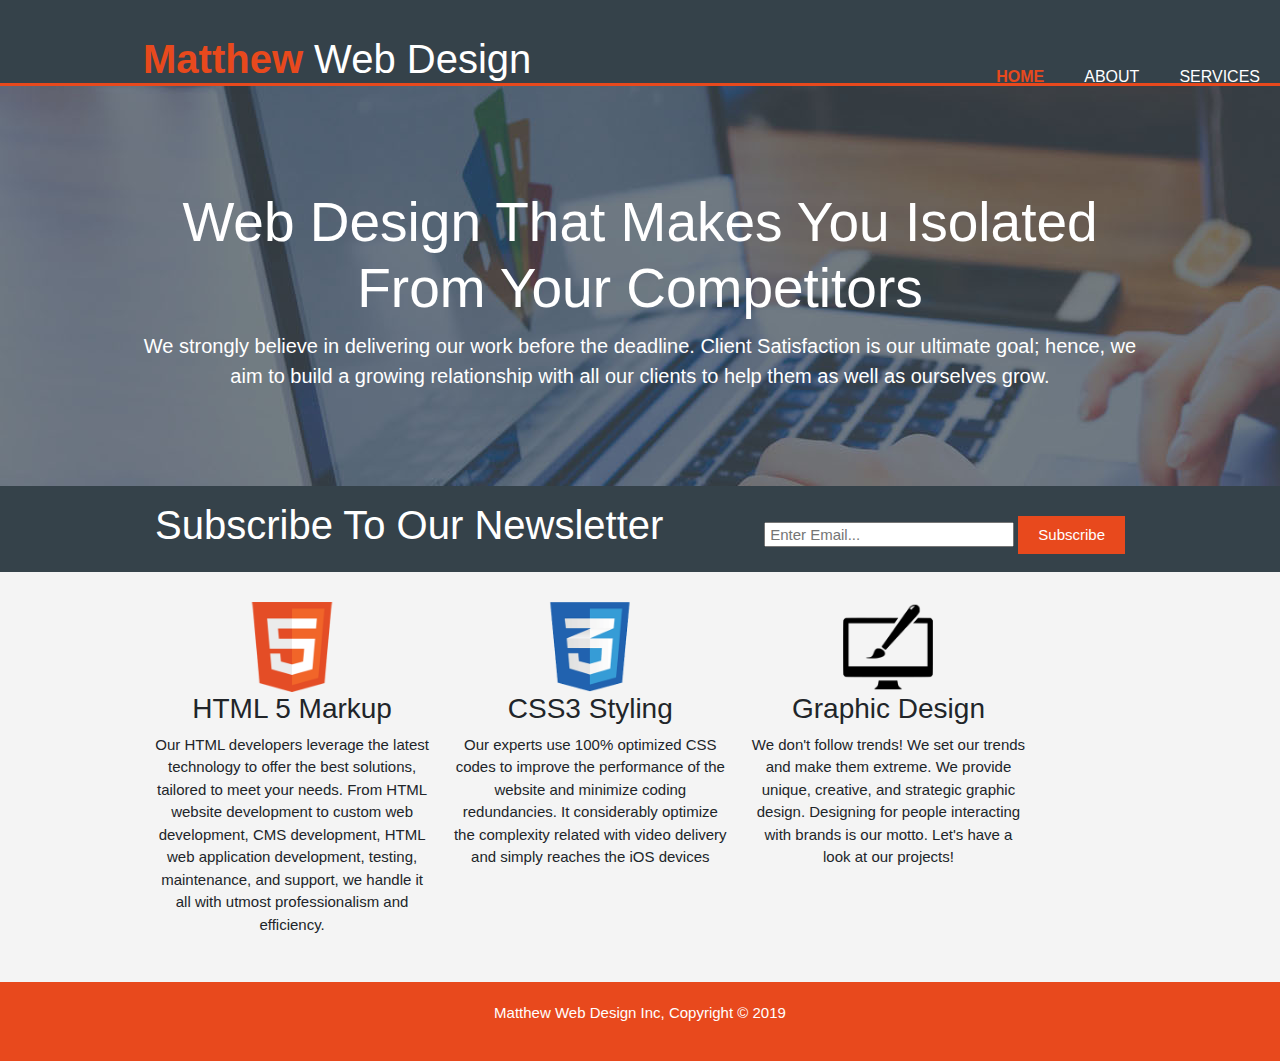
<file: index.html>
<!DOCTYPE html>
<html lang="en">
<head>
    <meta charset="UTF-8">
    <meta name="viewport" content="width=device-width, initial-scale=1.0">
    <meta http-equiv="X-UA-Compatible" content="ie=edge">
    <title>Matthew Web Design | Welcome</title>
    <link rel="stylesheet" href="https://maxcdn.bootstrapcdn.com/bootstrap/4.4.1/css/bootstrap.min.css">
    <script src="https://ajax.googleapis.com/ajax/libs/jquery/3.4.1/jquery.min.js"></script>
    <script src="https://cdnjs.cloudflare.com/ajax/libs/popper.js/1.16.0/umd/popper.min.js"></script>
    <script src="https://maxcdn.bootstrapcdn.com/bootstrap/4.4.1/js/bootstrap.min.js"></script>
    <link rel="stylesheet" href="./css/style.css">
</head>
<body>
    <!--Header of the page-->
    <header>
        <div class="container">
            <div id="branding">
                <h1><span class="highlight">Matthew</span> Web Design</h1>
            </div>
        </div>
        <nav id="nav">
            <ul>
                <li class="current"><a href="index.html">Home</a></li>
                <li><a href="about.html">About</a></li>
                <li><a href="service.html">Services</a></li>
            </ul>
        </nav>
    </header>
    <!---Section to put in the text-->
    <section id="showcase">
        <div class="container">
            <h1>Web Design That Makes You Isolated From Your Competitors</h1>
            <p>We strongly believe in delivering our work before the deadline. Client Satisfaction is our ultimate goal; hence, we aim to build a growing relationship with all our clients to help them as well as ourselves grow.</p>
        </div>
    </section>
    <!--Newsletter-->
    <section id="newsletter">
        <div class="container">
            <h1>Subscribe To Our Newsletter</h1>
            <form>
                <input type="email" placeholder="Enter Email... ">
                <button type="submit" class="button_1">Subscribe</button>
            </form>
        </div>
    </section>
    <!--Section for boxes-->
    <section id="boxes">
        <div class="container">
            <div class="box">
                <img src="./img/logo_html.png" alt="">
                <h3>HTML 5 Markup</h3>
                <p>Our HTML developers leverage the latest technology to offer the best solutions, tailored to meet your needs. From HTML website development to custom web development, CMS development, HTML web application development, testing, maintenance, and support, we handle it all with utmost professionalism and efficiency.</p>
            </div>
            <div class="box">
                    <img src="./img/logo_css.png" alt="">
                    <h3>CSS3 Styling</h3>
                    <p>Our experts use 100% optimized CSS codes to improve the performance of the website and minimize coding redundancies. It considerably optimize the complexity related with video delivery and simply reaches the iOS devices</p>
                </div>
                <div class="box">
                        <img src="./img/logo_brush.png" alt="">
                        <h3>Graphic Design</h3>
                        <p>We don't follow trends!
                                We set our trends and make them extreme. We provide unique, creative, and strategic graphic design. Designing for people interacting with brands is our motto. Let's have a look at our projects!</p>
                    </div>
        </div>
    </section>
    <footer>
        <p>Matthew Web Design Inc, Copyright &copy; 2019</p>
    </footer>
</body>
</html>
</file>
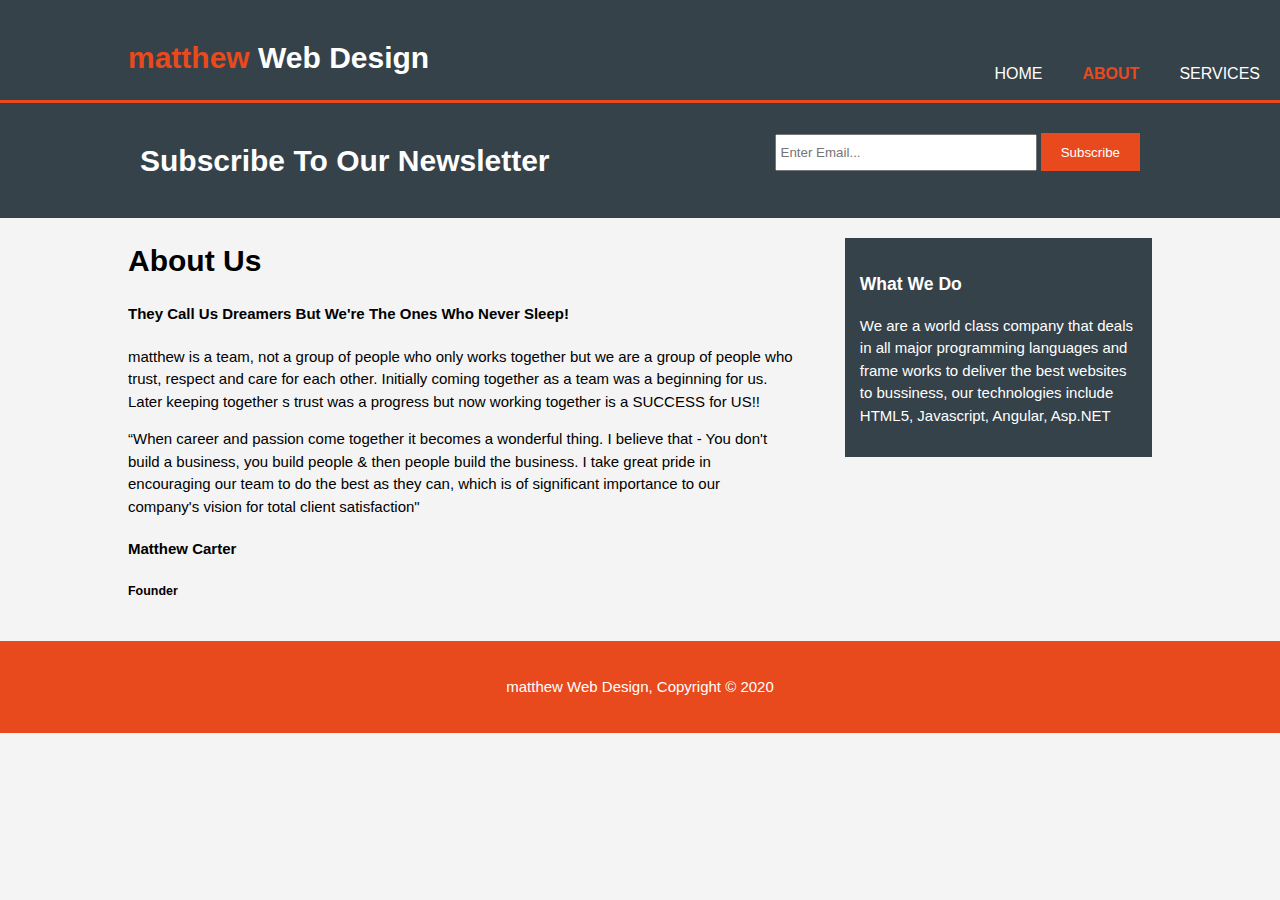
<file: about.html>
<!DOCTYPE html>
<html lang="en">
<head>
    <meta charset="UTF-8">
    <meta name="viewport" content="width=device-width, initial-scale=1.0">
    <meta http-equiv="X-UA-Compatible" content="ie=edge">
    <title>Matthew Web Design | About</title>
    <link rel="stylesheet" href="./css/style.css">
</head>
<body>
    <!--Header of the page-->
    <header>
        <div class="container">
            <div id="branding">
                <h1><span class="highlight">matthew</span> Web Design</h1>
            </div>
        </div>
        <nav>
            <ul>
                <li><a href="index.html">Home</a></li>
                <li class="current"><a href="about.html">About</a></li>
                <li><a href="index.html">Services</a></li>
            </ul>
        </nav>
    </header>

    <!--Newsletter-->
    <section id="newsletter">
        <div class="container">
            <h1>Subscribe To Our Newsletter</h1>
            <form>
                <input type="email" placeholder="Enter Email... ">
                <button type="submit" class="button_1">Subscribe</button>
            </form>
        </div>
    </section>

    <!--Section for boxes-->
    <section id="main">
        <div class="container">
          <article id="main-col">
            <h1 class="page-title">About Us</h1>
            <h4>They Call Us Dreamers But We're The Ones Who Never Sleep!</h4>
            <p>matthew is a team, not a group of people who only works together but we are a group of people who trust, respect and care for each other. Initially coming together as a team was a beginning for us. Later keeping together s trust was a progress but now working together is a SUCCESS for US!!</p>
            <p>“When career and passion come together it becomes a wonderful thing. I believe that - You don't build a business, you build people & then people build the business. I take great pride in encouraging our team to do the best as they can, which is of significant importance to our company's vision for total client satisfaction"</p>
            <h4>Matthew Carter</h4>
            <h5>Founder</h5>
          </article>

          <!--sidebar-->
          <aside id="sidebar">
                <div class="dark">
            <h3>What We Do</h3>
            <p>We are a world class company that deals in all major programming languages and frame works to deliver the best websites to bussiness, our technologies include HTML5, Javascript, Angular, Asp.NET</p>
                </div>
          </aside>
        </div>
    </section>
    <footer>
        <p>matthew Web Design, Copyright &copy; 2020</p>
    </footer>
</body>
</html>
</file>
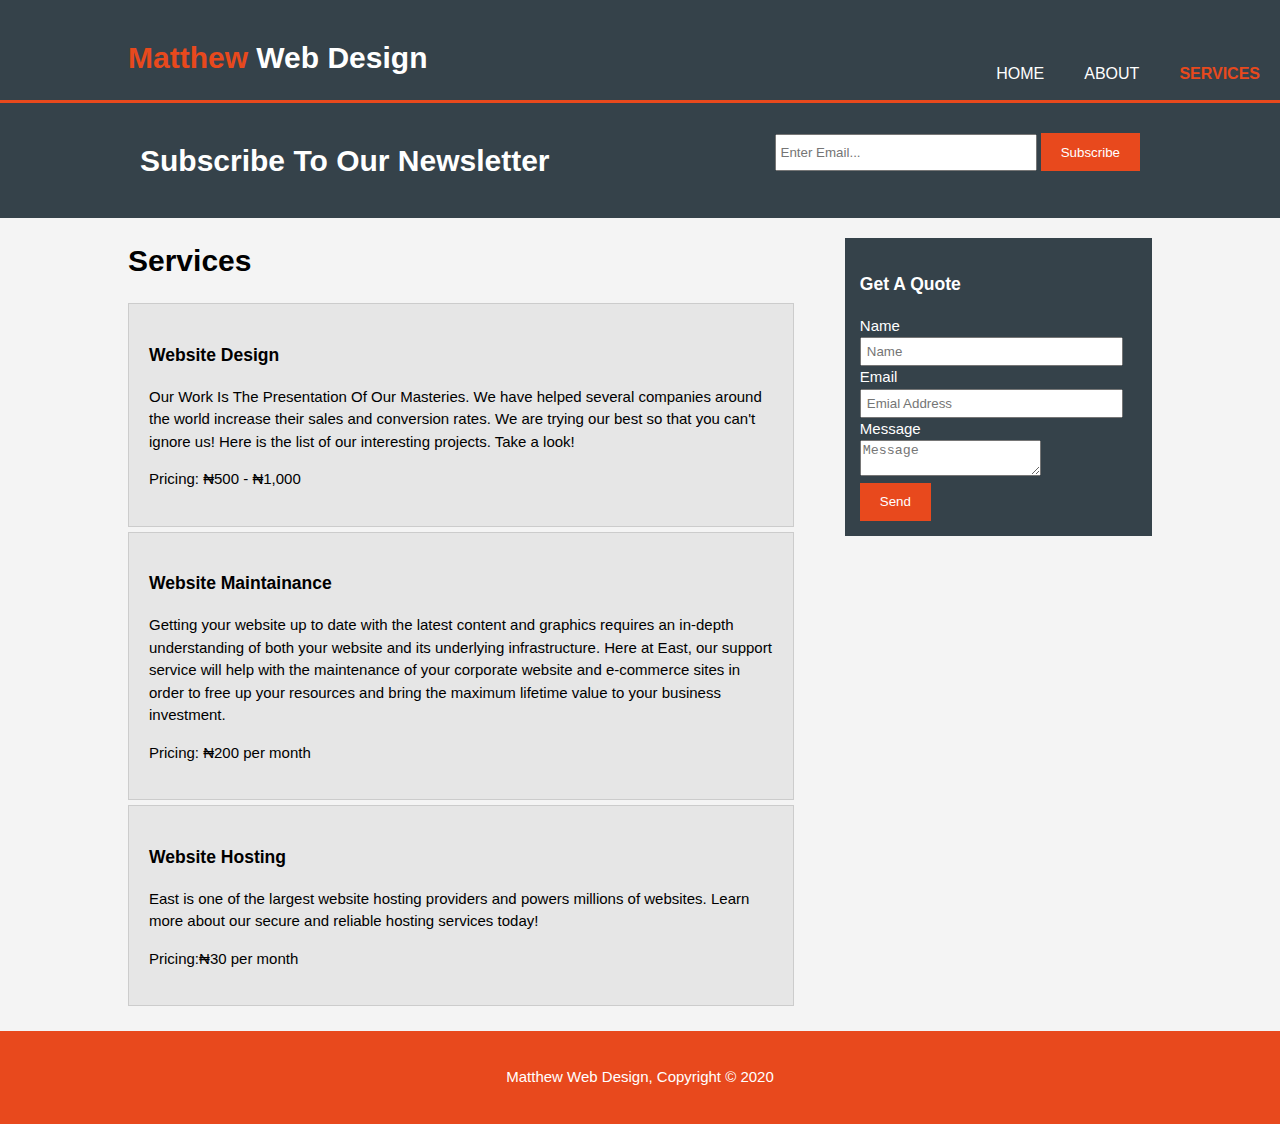
<file: service.html>
<!DOCTYPE html>
<html lang="en">
<head>
    <meta charset="UTF-8">
    <meta name="viewport" content="width=device-width, initial-scale=1.0">
    <meta http-equiv="X-UA-Compatible" content="ie=edge">
    <title>Matthew Web Design | Services</title>
    <link rel="stylesheet" href="./css/style.css">
</head>
<body>
    <!--Header of the page-->
    <header>
        <div class="container">
            <div id="branding">
                <h1><span class="highlight">Matthew</span> Web Design</h1>
            </div>
        </div>
        <nav>
            <ul>
                <li><a href="index.html">Home</a></li>
                <li><a href="about.html">About</a></li>
                <li class="current"><a href="service.html">Services</a></li>
            </ul>
        </nav>
    </header>

    <!--Newsletter-->
    <section id="newsletter">
        <div class="container">
            <h1>Subscribe To Our Newsletter</h1>
            <form>
                <input type="email" placeholder="Enter Email... ">
                <button type="submit" class="button_1">Subscribe</button>
            </form>
        </div>
    </section>

    <!--Section for boxes-->
    <section id="main">
        <div class="container">
          <article id="main-col">
            <h1 class="page-title">Services</h1>
            <ul id="services">
                <li>
                    <h3>Website Design</h3>
                    <p>Our Work Is The Presentation Of Our Masteries.

                            We have helped several companies around the world increase their sales and conversion rates. We are trying our best so that you can't ignore us! Here is the list of our interesting projects. Take a look!</p>
                    <p>Pricing: <span>&#8358;</span>500 - <span>&#8358;</span>1,000</p>
                </li>
                <li>
                        <h3>Website Maintainance</h3>
                        <p>Getting your website up to date with the latest content and graphics requires an in-depth understanding of both your website and its underlying infrastructure. Here at East, our support service will help with the maintenance of your corporate website and e-commerce sites in order to free up your resources and bring the maximum lifetime value to your business investment.</p>
                        <p>Pricing: <span>&#8358;</span>200 per month</p>
                    </li>
                    <li>
                            <h3>Website Hosting</h3>
                            <p>East is one of the largest website hosting providers and powers millions of websites. Learn more about our secure and reliable hosting services today!</p>
                            <p>Pricing:<span>&#8358;</span>30 per month</p>
                        </li>
            </ul>
          </article>

          <!--sidebar-->
          <aside id="sidebar">
                <div class="dark">
            <h3>Get A Quote</h3>
            <form class="quote">
                    <div>
                        <label>Name</label><br>
                        <input type="text" placeholder="Name">
                    </div>
                    <div>
                        <label>Email</label><br>
                        <input type="email" placeholder="Emial Address">
                    </div>
                    <div>
                        <label>Message</label><br>
                        <textarea placeholder="Message"></textarea>
                    </div>
                    <button class="button_1" type="submit">Send</button>
              </form>
                </div>
          </aside>
        </div>
    </section>
    <footer>
        <p>Matthew Web Design, Copyright &copy; 2020</p>
    </footer>
</body>
</html>
</file>
<file: css/style.css>
body {
    font: 15px/1.5 Arial, Helvetica, sans-serif;
    padding: 0;
    margin: 0;
    background-color: #f4f4f4;
}

/*Global*/
.container {
    width: 80%;
    margin: auto;
    overflow: hidden;
}

ul {
    margin: 0;
    padding: 0;
} 

.button_1 {
    height: 38px;
    background: #e8491d;
    border: none;
    padding-left: 20px;
    padding-right: 20px;
    color: #ffffff;
}

.dark {
    padding: 15px;
    background: #35424a;
    color: #ffffff;
    margin-top: 10px;
    margin-bottom: 10px;
}

/*Header*/
header {
    background: #35424a;
    color: #ffffff;
    padding-top: 30px;
    min-height: 70px;
    border-bottom: #e8491d 3px solid;
}

header a {
    color: #ffffff;
    text-decoration: none;
    text-transform: uppercase;
    font-size: 16px;
}


header li {
    float: left;
    display: inline;
    padding: 0 20px 0 20px;
    margin-top: -23px;
}


header #branding {
    float: left;
    margin-top: 5px;
}

header #branding h1{
    margin: 0;
}

header nav{
    float: right;
    margin-top: 5px;
}

header .highlight, header .current a {
    color: #e8491d;
    font-weight: bold;
}

header a:hover {
    color: #cccccc;
    font-weight: bold;
}

/*showcase*/
#showcase {
    min-height: 400px;
    background: url('../img/showcase.jpg') no-repeat 0 -400px;
    text-align: center;
    color: #ffffff; 
}

#showcase h1{
    margin-top: 100px;
    font-size: 55px;
    margin-bottom: 10px;
}

#showcase p {
    font-size: 20px;
}

/*Newsletter*/
#newsletter {
    padding: 15px;
    color: #ffffff;
    background: #35424a;
}

#newsletter h1{
    float: left;
}

#newsletter form {
    float: right;
    margin-top: 15px;
}

#newsletter input[type="email"]{
    padding: 4px;
    height: 25px;
    width: 250px;
}

/*boxes*/
#boxes {
    margin-top: 20px;
}

#boxes .box{
    float: left;
    text-align: center;
    width: 30%;
    padding: 10px;
}

#boxes .box img{
    width: 90px;
}

/*sidebar*/
aside#sidebar {
    float: right;
    width: 30%;
    margin-top: 10px;
}

aside#sidebar .quote input, aside#sidebar .quote input textarea {
    width: 90%;
    padding: 5px;
}

/*main-col*/
article#main-col {
    float: left;
    width: 65%;
}


/*services*/
ul#services li {
    list-style: none;
    padding: 20px ;
    border: #cccccc solid 1px;
    margin-bottom: 5px;
    background: #e6e6e6;
}

/*footer*/
footer {
    padding: 20px;
    margin-top: 20px;
    color: #ffffff;
    background-color: #e8491d;
    text-align: center;
}

/*Media Queries*/
@media(max-width: 768px){
   header #branding, 
   header nav,
   header nav li,
   #newsletter h1,
   #newsletter form,
   #boxes .box,
   article#main-col,
   aside#sidebar{
       float: none;
       text-align: center;
       width: 100%;
   }

   header {
       padding-bottom: 20px;
   }

   #showcase h1 {
       margin-top: 40px;
   }

   #newsletter button, .quote button{
       display: block;
       width: 100%;
   }

   #newsletter form input[type="email"], .quote input, .quote textarea {
       width: 100%;
       margin-bottom: 5px;
   }
}
</file>
